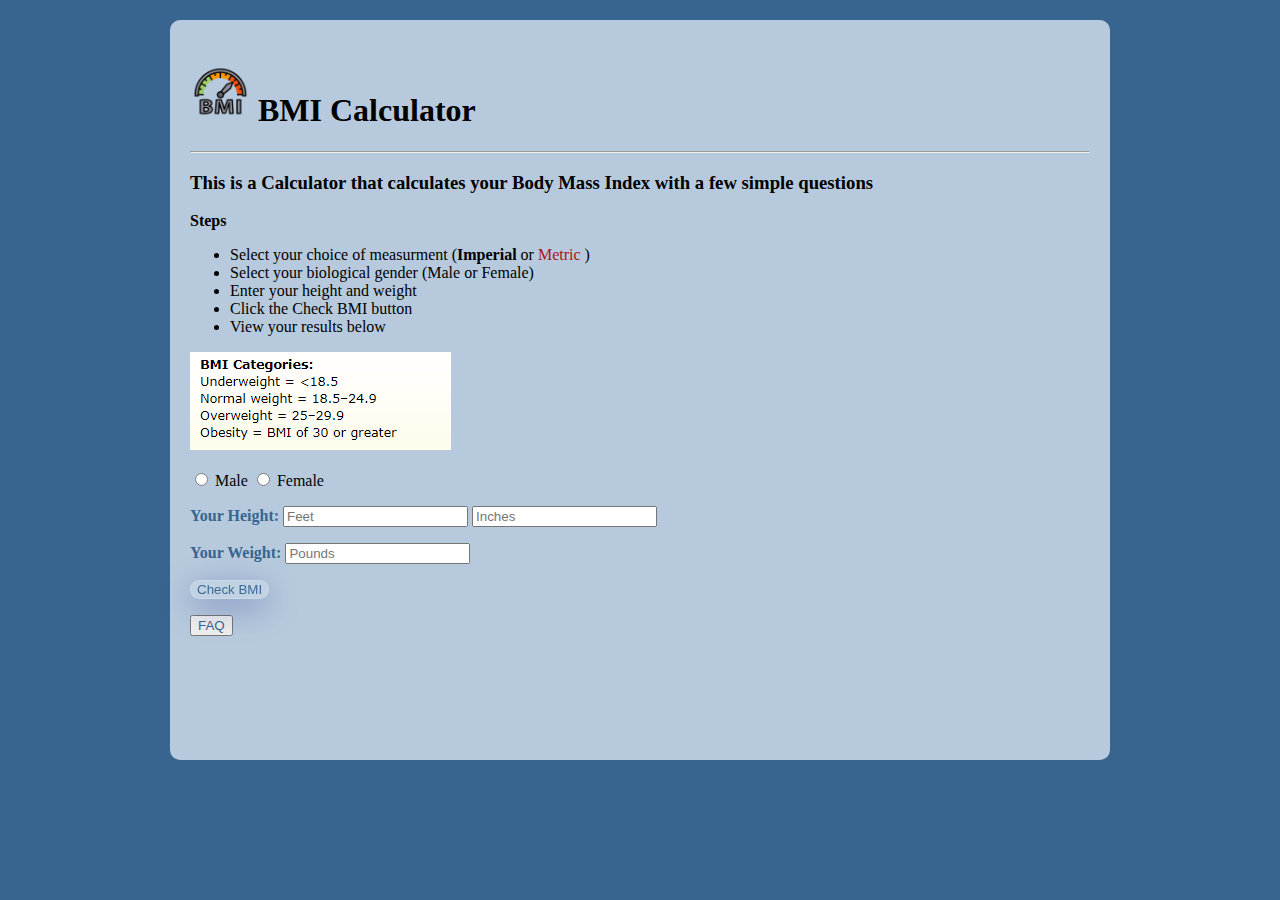
<file: index.html>
<!DOCTYPE html>
<html lang="en">
  <head>
    <meta charset="UTF-8" />
    <meta name="viewport" content="width=device-width, initial-scale=1.0" />
    <title>BMI-Calculator</title>
    <script defer src="script.js"></script>
    <link rel="stylesheet" href="style.css" />
    <link
      rel="shortcut icon"
      href="images/healthcare.png"
      type="image/x-icon"
    />
  </head>
  <body>
    <h1 id="Header">
      <img src="images/bmi.png" alt="bmiimg" width="60px" height="60px" /> BMI
      Calculator
    </h1>
    <hr />
    <h3>
      This is a Calculator that calculates your Body Mass Index with a few
      simple questions
    </h3>
    <p><b>Steps</b></p>

    <ul>
      <li>
        Select your choice of measurment (<b>Imperial</b> or
        <a id="metric" href="metric.html">Metric</a> )
      </li>
      <li>Select your biological gender (Male or Female)</li>
      <li>Enter your height and weight</li>
      <li>Click the Check BMI button</li>
      <li>View your results below</li>
    </ul>

    <img src="images/details.PNG" alt="Details" />
    <div>
      <p>
        <input type="radio" name="gender" id="male" />
        <label for="male">Male</label>
        <input type="radio" name="gender" id="female" />
        <label for="female">Female</label>
      </p>
    </div>

    <span id="calc">
      <p>
        <b>Your Height:</b>

        <input id="feet" placeholder="Feet" type="number" />
        <input id="inches" placeholder="Inches" type="number" />
      </p>
      <p>
        <b>Your Weight:</b>
        <input id="pounds" placeholder="Pounds" type="number" />
      </p>
    </span>

    <button id="check">Check BMI</button>
    <p id="result"></p>
    <footer>
      <button><a id="faq" href="faq.html">FAQ</a></button>
    </footer>
  </body>
</html>
</file>
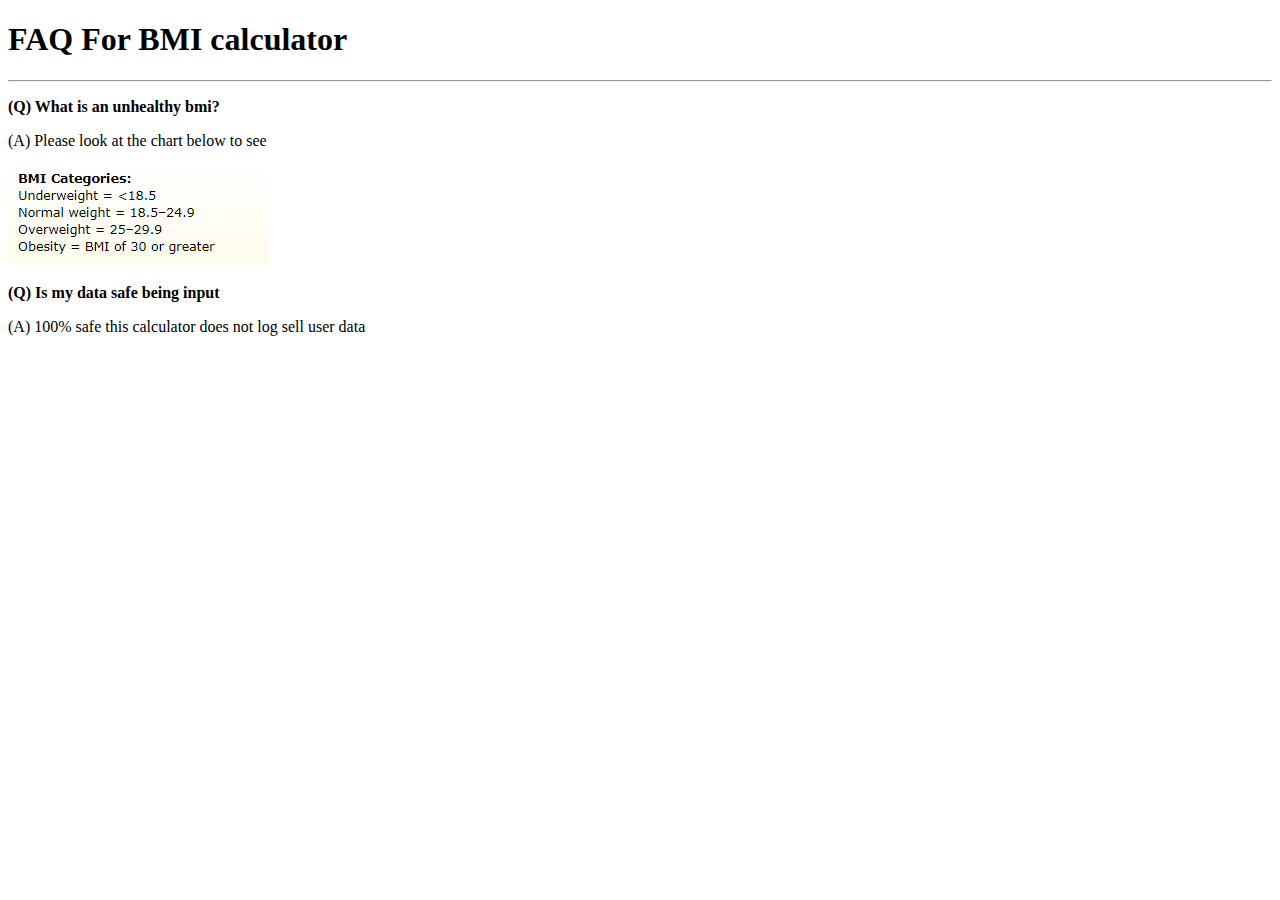
<file: faq.html>
<!DOCTYPE html>
<html lang="en">
  <head>
    <meta charset="UTF-8" />
    <meta name="viewport" content="width=device-width, initial-scale=1.0" />
    <title>FAQ'S</title>
  </head>
  <body>
    <h1>FAQ For BMI calculator</h1>
    <hr>
    <p><b>(Q) What is an unhealthy bmi?</b></p>
    <p>(A) Please look at the chart below to see</p>
    <p><img src="images/details.PNG" alt="Details"></p>
    <p><b>(Q) Is my data safe being input</b></p>
    <p>(A) 100% safe this calculator does not log sell user data</p>
  </body>
</html>
</file>
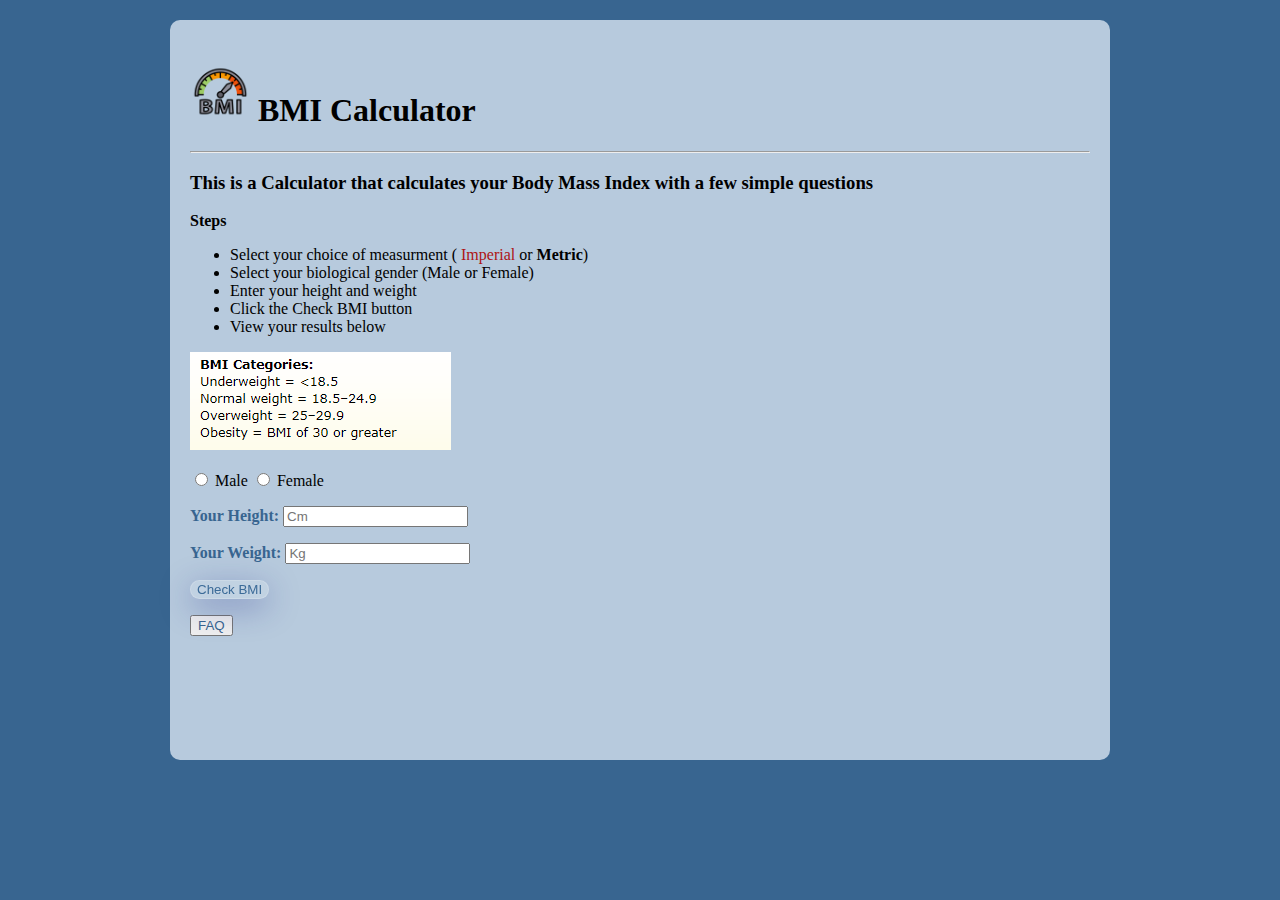
<file: metric.html>
<!DOCTYPE html>
<html lang="en">
  <head>
    <meta charset="UTF-8" />
    <meta name="viewport" content="width=device-width, initial-scale=1.0" />
    <title>BMI-Calculator</title>
    <script defer src="metric.js"></script>
    <link rel="stylesheet" href="metric.css" />
    <script></script>
    <link
      rel="shortcut icon"
      href="images/healthcare.png"
      type="image/x-icon"
    />
  </head>
  <body>
    <h1 id="Header"> <img src="images/bmi.png" alt="bmiimg" width="60px" height="60px"> BMI Calculator</h1>
    <hr />
    <h3>
      This is a Calculator that calculates your Body Mass Index with a few
      simple questions
    </h3>
    <p><b>Steps</b></p>

    <ul>
      <li>
        Select your choice of measurment (
        <a id="imperial" href="index.html">Imperial</a> or <b>Metric</b>)
      </li>
      <li>Select your biological gender (Male or Female)</li>
      <li>Enter your height and weight</li>
      <li>Click the Check BMI button</li>
      <li>View your results below</li>
    </ul>

    <img src="images/details.PNG" alt="Details" />
    <div>
      <p>
       <input type="radio" name="gender" id="male" />
        <label for="male">Male</label>
        <input type="radio" name="gender" id="female" />
        <label for="female">Female</label>
      </p>
    </div>
    <div id="calc">
      <p>
        <b>Your Height:</b>

        <input id="cm" placeholder="Cm" type="number" />
      </p>
      <p>
        <b>Your Weight:</b>
        <input id="Kg" placeholder="Kg" type="number" />
      </p>
    </div>
    <button id="check">Check BMI</button>
    <p id="result"></p>
    <footer><button ><a id="faq" href="faq.html">FAQ</a></button></footer>
  </body>
</html>
</file>
<file: style.css>
html {
  margin-top: 20px;
  margin-bottom: 20px;
  background-color: #386590;
}

body {
  padding: 20px;
  border-radius: 10px;
  background-color: rgba(240, 248, 255, 0.692);
  width: 900px;
  height: 700px;
  margin: auto;
}

#calc {
  color: #386590;
}

#check {
  border-bottom: 40px;
  color: #3b6b98;
  background: rgba(255, 255, 255, 0.15);
  box-shadow: 0 8px 32px 0 rgba(31, 38, 135, 0.37);
  backdrop-filter: blur(7.5px);
  -webkit-backdrop-filter: blur(7.5px);
  border-radius: 10px;
  border: 1px solid rgba(255, 255, 255, 0.18);
}

#check.hover {
  background-color: #386590;
}

#metric {
  color: #ad1414;
  text-decoration: none;
  border-radius: 5px;
}

#faq {
  text-decoration: none;
  color: #386590;
}
</file>
<file: metric.css>
html {
  margin-top: 20px;
  margin-bottom: 20px;
  background-color: #386590;
}

body {
  padding: 20px;
  border-radius: 10px;
  background-color: rgba(240, 248, 255, 0.692);
  width: 900px;
  height: 700px;
  margin: auto;
}

#calc {
  color: #386590;
}

#check {
  border-bottom: 40px;
  color: #3b6b98;
  background: rgba(255, 255, 255, 0.15);
  box-shadow: 0 8px 32px 0 rgba(31, 38, 135, 0.37);
  backdrop-filter: blur(7.5px);
  -webkit-backdrop-filter: blur(7.5px);
  border-radius: 10px;
  border: 1px solid rgba(255, 255, 255, 0.18);
}

#check.hover {
  background-color: #386590;
}

#imperial {
  color: #ad1414;
  text-decoration: none;
  border-radius: 5px;
}

#faq {
  text-decoration: none;
  color: #386590;
}
</file>
